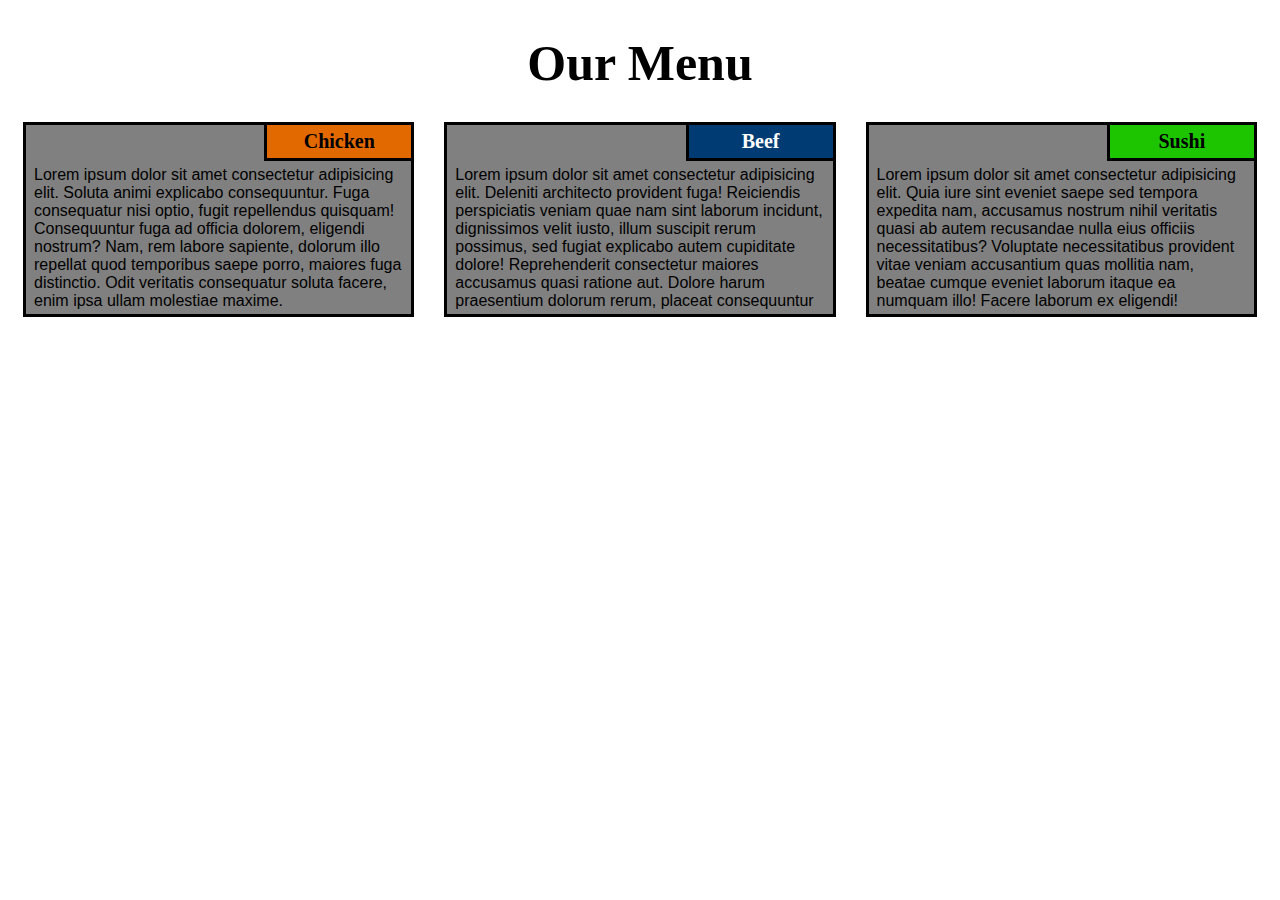
<file: module2-solution/index.html>
<!DOCTYPE html>
<html>

<head>
    <meta charset="utf-8">
    <title>module2-solution</title>
</head>
<link rel="stylesheet" type="text/css" href="css/style.css">

<body>
    <h1>Our Menu</h1>
    <section class="column-lg-4 colmn-md-6 colmn-sm-12">
        <div>
            <p class="sub1">Chicken</p>
            <p class="content">
                Lorem ipsum dolor sit amet consectetur adipisicing elit. Soluta animi explicabo consequuntur. Fuga consequatur nisi optio, fugit repellendus quisquam! Consequuntur fuga ad officia dolorem, eligendi nostrum? Nam, rem labore sapiente, dolorum illo repellat quod temporibus saepe porro, maiores fuga distinctio. Odit veritatis consequatur soluta facere, enim ipsa ullam molestiae maxime.
            </p>
        </div>
    </section>
    <section class="column-lg-4 colmn-md-6 colmn-sm-12">
        <div>
            <p class="sub2">Beef</p>
            <p class="content">
                Lorem ipsum dolor sit amet consectetur adipisicing elit. Deleniti architecto provident fuga! Reiciendis perspiciatis veniam quae nam sint laborum incidunt, dignissimos velit iusto, illum suscipit rerum possimus, sed fugiat explicabo autem cupiditate dolore! Reprehenderit consectetur maiores accusamus quasi ratione aut. Dolore harum praesentium dolorum rerum, placeat consequuntur ipsa sequi facere.
        </div>
    </section>
    <section class="column-lg-4 colmn-md-12 colmn-sm-12">
        <div>
            <p class="sub3">Sushi</p>
            <p class="content">
                Lorem ipsum dolor sit amet consectetur adipisicing elit. Quia iure sint eveniet saepe sed tempora expedita nam, accusamus nostrum nihil veritatis quasi ab autem recusandae nulla eius officiis necessitatibus? Voluptate necessitatibus provident vitae veniam accusantium quas mollitia nam, beatae cumque eveniet laborum itaque ea numquam illo! Facere laborum ex eligendi!
            </p>
        </div>
</body>

</html>
</file>
<file: module2-solution/css/style.css>
* {
    box-sizing: border-box;
}

body {
    background-color: white;
}

h1 {
    margin-bottom: 15px;
    text-align: center;
    color: #000000;
    font-size: 50px;
}

section {
    position: relative;
    padding: 15px;
    width: 90%;
}

p {
    position: relative;
    clear: right;
}

div {
    position: relative;
    background-color: gray;
    border: 3.5px solid black;
    width: 100%;
    margin-left: auto;
    margin-right: auto;
    margin-bottom: auto;
}

.sub1 {
    float: right;
    width: 150px;
    padding: 5px;
    margin: -3px -3px 0px;
    border: 3px solid black;
    text-align: center;
    font-size: 125%;
    font-weight: bold;
    background-color: #e26900;

}

.sub2 {
    float: right;
    color: white;
    width: 150px;
    padding: 5px;
    margin: -3px -3px 0px;
    border: 3px solid black;
    text-align: center;
    font-size: 125%;
    font-weight: bold;
    background-color: #003c73;

}

.sub3 {
    color: black;
    float: right;
    width: 150px;
    padding: 5px;
    margin: -3px -3px 0px;
    border: 3px solid black;
    text-align: center;
    font-size: 125%;
    font-weight: bold;
    background-color: rgb(29, 197, 0);

}

.content {
    padding: 5px;
    border: none;
    background-color: gray;
    font-family: Helvetica;
    color: black;
    margin: 3px;
    height: 150px;
    overflow: auto;
}

.row {
    width: 90%;
}

/*--------desktop version--------*/
@media (min-width: 992px) {
    .column-lg-4 {
        float: left;
        width: 33.33%;
    }
}

/*--------tablet version---------*/
@media (min-width: 768px) and (max-width: 991px) {
    .colmn-md-6 {
        float: left;
        width: 50%;
        margin-left: auto;
        margin-right: auto;
    }

    .colmn-md-12 {
        float: left;
        width: 100%;
        margin-left: auto;
        margin-right: auto;
    }
}

/*---------mobile version---------*/
@media (max-width: 767px) {
    .colmn-sm-12 {
        float: left;
        width: 100%;
    }
}
</file>
